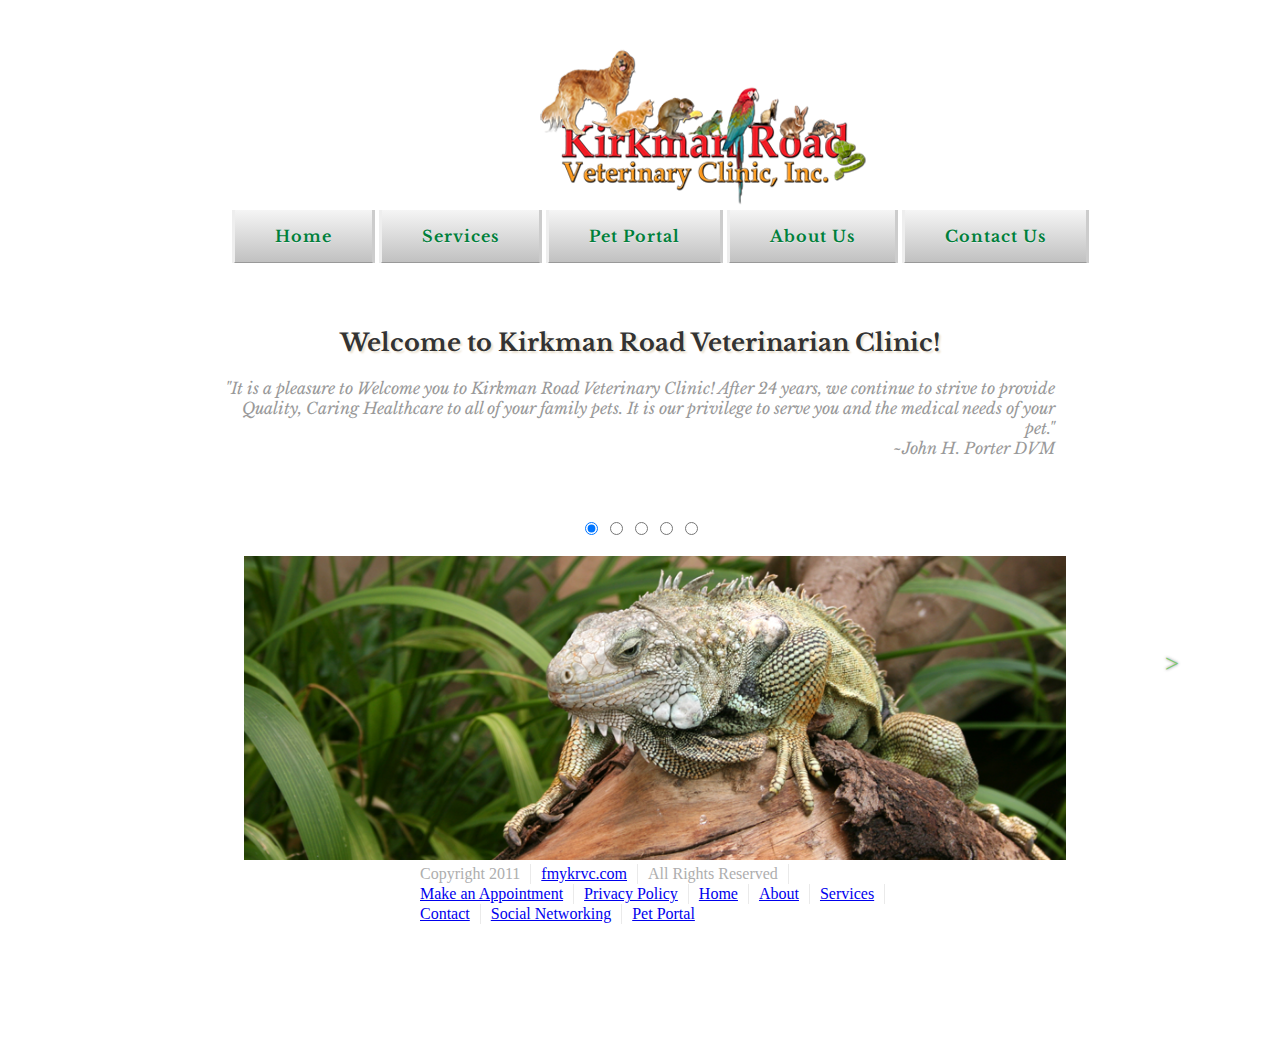
<file: index.html>
<!DOCTYPE html>
<html lang="en">

<head>
	<meta charset="utf-8"/>
	
	<title>Kirkman Road Veterinarian Clinic, Inc.</title>
	
	<meta name="viewport" content="width=device-width, initial-scale=1.0, maximum-scale=1.0">
	<!--[if lt IE 9]>
<script src="http://ie7-js.googlecode.com/svn/version/2.1(beta4)/IE9.js"></script>
<![endif]-->
	<link rel="stylesheet" href="css/main.css">
	
	<!-- Web Fonts -->
	<link href='http://fonts.googleapis.com/css?family=Libre+Baskerville:400,400italic,700' rel='stylesheet' type='text/css'>
	
</head>
	
<body>
	 

	<!-- Start of the same page header information -->
	
	<div id="logo"><a href="index.html"><img src="image/kirkmannewlogo.png" alt="Logo"></a></div>

	<nav>
		<ul>
			<li><a href="index.html">Home</a></li>
			<li><a href="services.html">Services</a></li>
			<li><a href="pet_portal.html">Pet Portal</a></li>
			<li><a href="about.html">About Us</a></li>
			<li><a href="contact.html">Contact Us</a></li>
			
		</ul>
	</nav> <!-- end of navigation div -->
	
	<!-- End of Same Header page information -->
	<div id="welcome">	
		<h2><strong>Welcome to Kirkman Road Veterinarian Clinic!</strong></h2>			
			<aside>
				<blockquote>"It is a pleasure to Welcome you to Kirkman Road Veterinary Clinic! After 24 years, 
							we continue to strive to provide Quality, Caring Healthcare to all of your family pets. 
							It is our privilege to serve you and the medical needs of your pet."<br>
							~John H. Porter DVM</blockquote>
			</aside>
	</div>
	
	<div id="slideshow-wrap">
        <input type="radio" id="button-1" name="controls" checked="checked"/>
        <label for="button-1"></label>
        <input type="radio" id="button-2" name="controls"/>
        <label for="button-2"></label>
        <input type="radio" id="button-3" name="controls"/>
        <label for="button-3"></label>
        <input type="radio" id="button-4" name="controls"/>
        <label for="button-4"></label>
        <input type="radio" id="button-5" name="controls"/>
        <label for="button-5"></label>
        <label for="button-1" class="arrows" id="arrow-1">></label>
        <label for="button-2" class="arrows" id="arrow-2">></label>
        <label for="button-3" class="arrows" id="arrow-3">></label>
        <label for="button-4" class="arrows" id="arrow-4">></label>
        <label for="button-5" class="arrows" id="arrow-5">></label>
        <div id="slideshow-inner">
            <ul>
                <li id="slide1">
                    <img src="image/images/iguana.png" />
                    <div class="description">
                        <input type="checkbox" id="show-description-1"/>
                        <label for="show-description-1" class="show-description-label">KRV</label>
                        <div class="description-text">
                            <h2>Iguana's</h2>
                           		<p>The green iguana or common iguana is a large, arboreal, mostly 
                           		herbivorous species of lizard of the genus Iguana native to Central, 
                            	South America, and the Caribbean. We would love to meet your friend and provide him the medical
                            	care that he needs.  Please <a href="contact.html">Contact Us
                            	</a> to set-up an appointment today!</p>
                        </div>
                    </div>
                </li>
                <li id="slide2">
                    <img src="image/images/2Dogs.png" />
                    <div class="description">
                        <input type="checkbox" id="show-description-2"/>
                        <label for="show-description-2" class="show-description-label">KRV</label>
                        <div class="description-text">
                            <h2>Dogs</h2>
                            	<p>Need a copy of your Dog's Health Record click on <a href="pet_portal.html">Pet Portal</a>.
                            	Need an appointment, <a href="contact.html">Contact Us
                            	</a> and we would be happy to assist you.</p>
                        </div>
                    </div>
                </li>
                <li id="slide3">
                    <img src="image/images/cat2.png" />
                    <div class="description">
                        <input type="checkbox" id="show-description-3"/>
                        <label for="show-description-3" class="show-description-label">KRV</label>
                        <div class="description-text">
                            <h2>Cats</h2>
                            	<p>Something bothering your cat, give us a call at (407) 297-7528 or
                            	<a href="contact.html">Contact Us
                            	</a> for an Appointment.</p>
                        </div>
                    </div>
                </li>
                <li id="slide4">
                    <img src="image/images/snake.png" />
                    <div class="description">
                        <input type="checkbox" id="show-description-4"/>
                        <label for="show-description-4" class="show-description-label">KRV</label>
                        <div class="description-text">
                            <h2>Snakes</h2>
                            	<p>This arboreal (tree climbing) snake can be found clinging to 
                            	branches and hunting for its next meal of small insects or spiders. 
                            	It is harmless and does not usually bite even when handled.<a href="http://www.snakegetters.com/class/arboreal.html">Snake Getters</a>
                            	But if your snake should get sick please <a href="contact.html">Contact Us
                            	</a> to make an appointment.</p>
                        </div>
                    </div>
                </li>
                <li id="slide5">
                    <img src="image/images/rabbit.png" />
                    <div class="description">
                        <input type="checkbox" id="show-description-5"/>
                        <label for="show-description-5" class="show-description-label">KRV</label>
                        <div class="description-text">
                            <h2>Rabbits</h2>
                            	<p>Need a little bit of help caring for your Rabbit? <a href="contact.html">Contact Us
                            	</a> for a little help and for your Veterinary needs and we'll be happy
                            	to assist you.</p>
                        </div>
                    </div>
                </li>
            </ul>
        </div>
    </div>	
		
<footer>
	<ul>
		<li>Copyright 2011</li>
		<li><a href="index.html">fmykrvc.com</a></li>
		<li>All Rights Reserved</li>
		<li><a href="contact.html">Make an Appointment</a></li>
		<li><a href="https://www.vetsecure.com/kirkmanroadvc.com/privacy_policy">Privacy Policy</a></li>
		<li><a href="index.html">Home</a></li> 
		<li><a href="about.html">About</a></li>
		<li><a href="services.html">Services</a></li>
		<li><a href="contact.html">Contact</a></li>
		<li><a href="social_networking.html">Social Networking</a></li>
		<li><a href="pet_portal.html">Pet Portal</a></li>
	</ul>			
</footer>

</body>

</html>
</file>
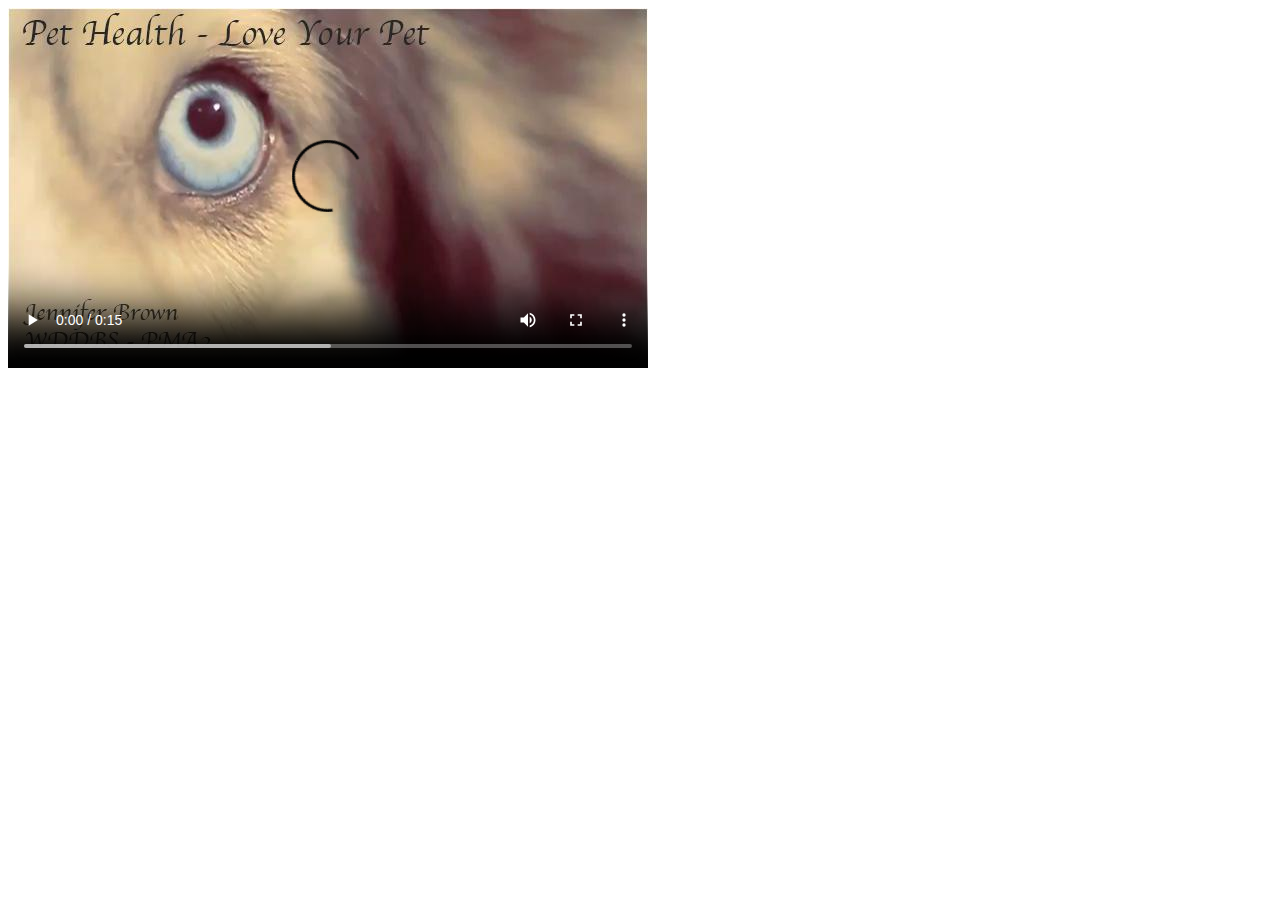
<file: EasyHTML5Video/index.html>
<!doctype html>
<html lang="en">
<head>
<meta charset="utf-8" />
<title>pethealth</title>
</head>
<body>
<!-- Start EasyHtml5Video.com BODY section -->
<style type="text/css">.easyhtml5video span{display:none}</style>
<div class="easyhtml5video" style="position:relative;max-width:640px;"><video controls="controls"  autoplay="autoplay" poster="index.files/html5video/pethealth.jpg" style="width:100%" title="640" loop="loop" onended="var v=this;setTimeout(function(){v.play()},300)">
<source src="index.files/html5video/pethealth.m4v" type="video/mp4" />
<source src="index.files/html5video/pethealth.webm" type="video/webm" />
<source src="index.files/html5video/pethealth.ogv" type="video/ogg" />
<source src="index.files/html5video/pethealth.mp4" />
<object type="application/x-shockwave-flash" data="index.files/html5video/flashfox.swf" width="640" height="360" style="position:relative;">
<param name="movie" value="index.files/html5video/flashfox.swf" />
<param name="allowFullScreen" value="true" />
<param name="flashVars" value="autoplay=true&amp;controls=true&amp;fullScreenEnabled=true&amp;posterOnEnd=true&amp;loop=true&amp;poster=index.files/html5video/pethealth.jpg&amp;src=pethealth.m4v" />
 <embed src="index.files/html5video/flashfox.swf" width="640" height="360" style="position:relative;"  flashVars="autoplay=true&amp;controls=true&amp;fullScreenEnabled=true&amp;posterOnEnd=true&amp;loop=true&amp;poster=index.files/html5video/pethealth.jpg&amp;src=pethealth.m4v"	allowFullScreen="true" wmode="transparent" type="application/x-shockwave-flash" pluginspage="http://www.adobe.com/go/getflashplayer_en" />
<img alt="pethealth" src="index.files/html5video/pethealth.jpg" style="position:absolute;left:0;" width="100%" title="Video playback is not supported by your browser" />
</object>
</video><a style="display:none" href="http://easyhtml5video.com">html5 mp4 support encoder by EasyHtml5Video.com v2.0m</a></div>
<script src="index.files/html5video/html5ext.js" type="text/javascript"></script>
<!-- End EasyHtml5Video.com BODY section -->

</body>
</html>
</file>
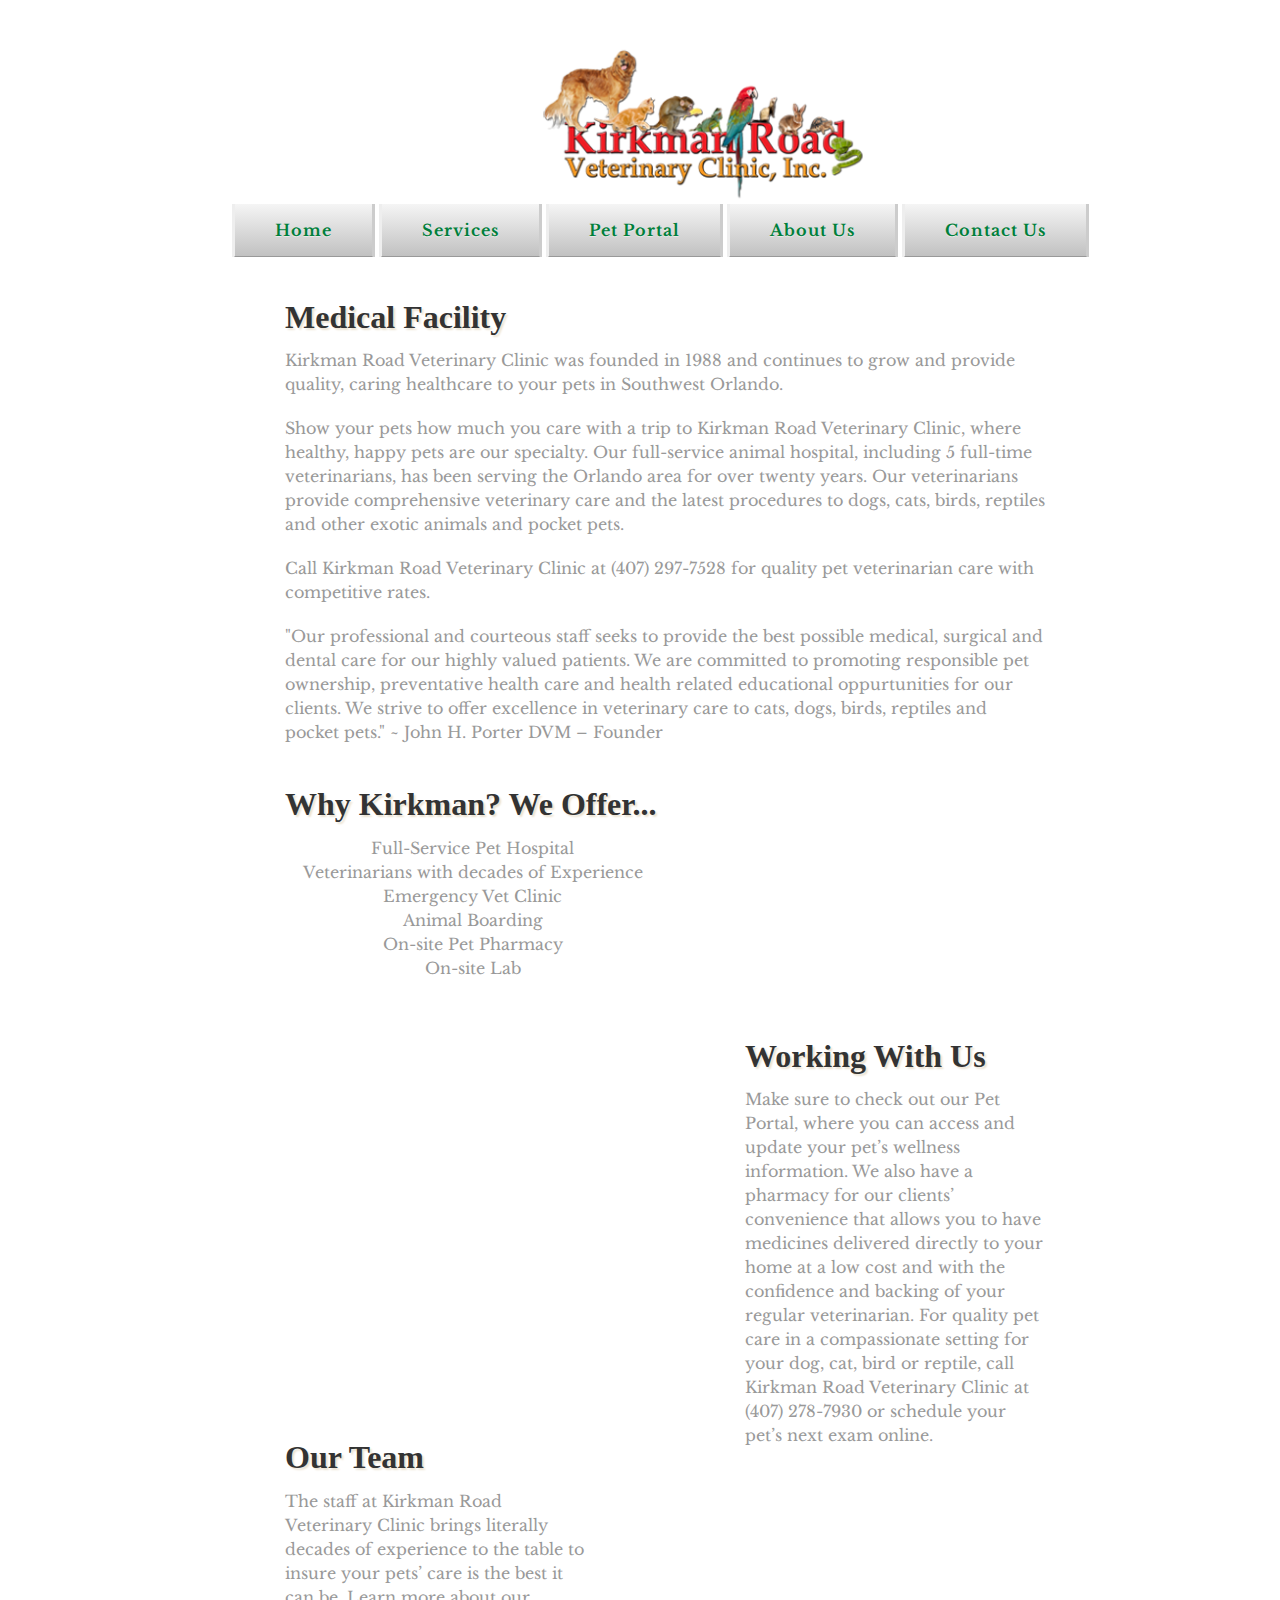
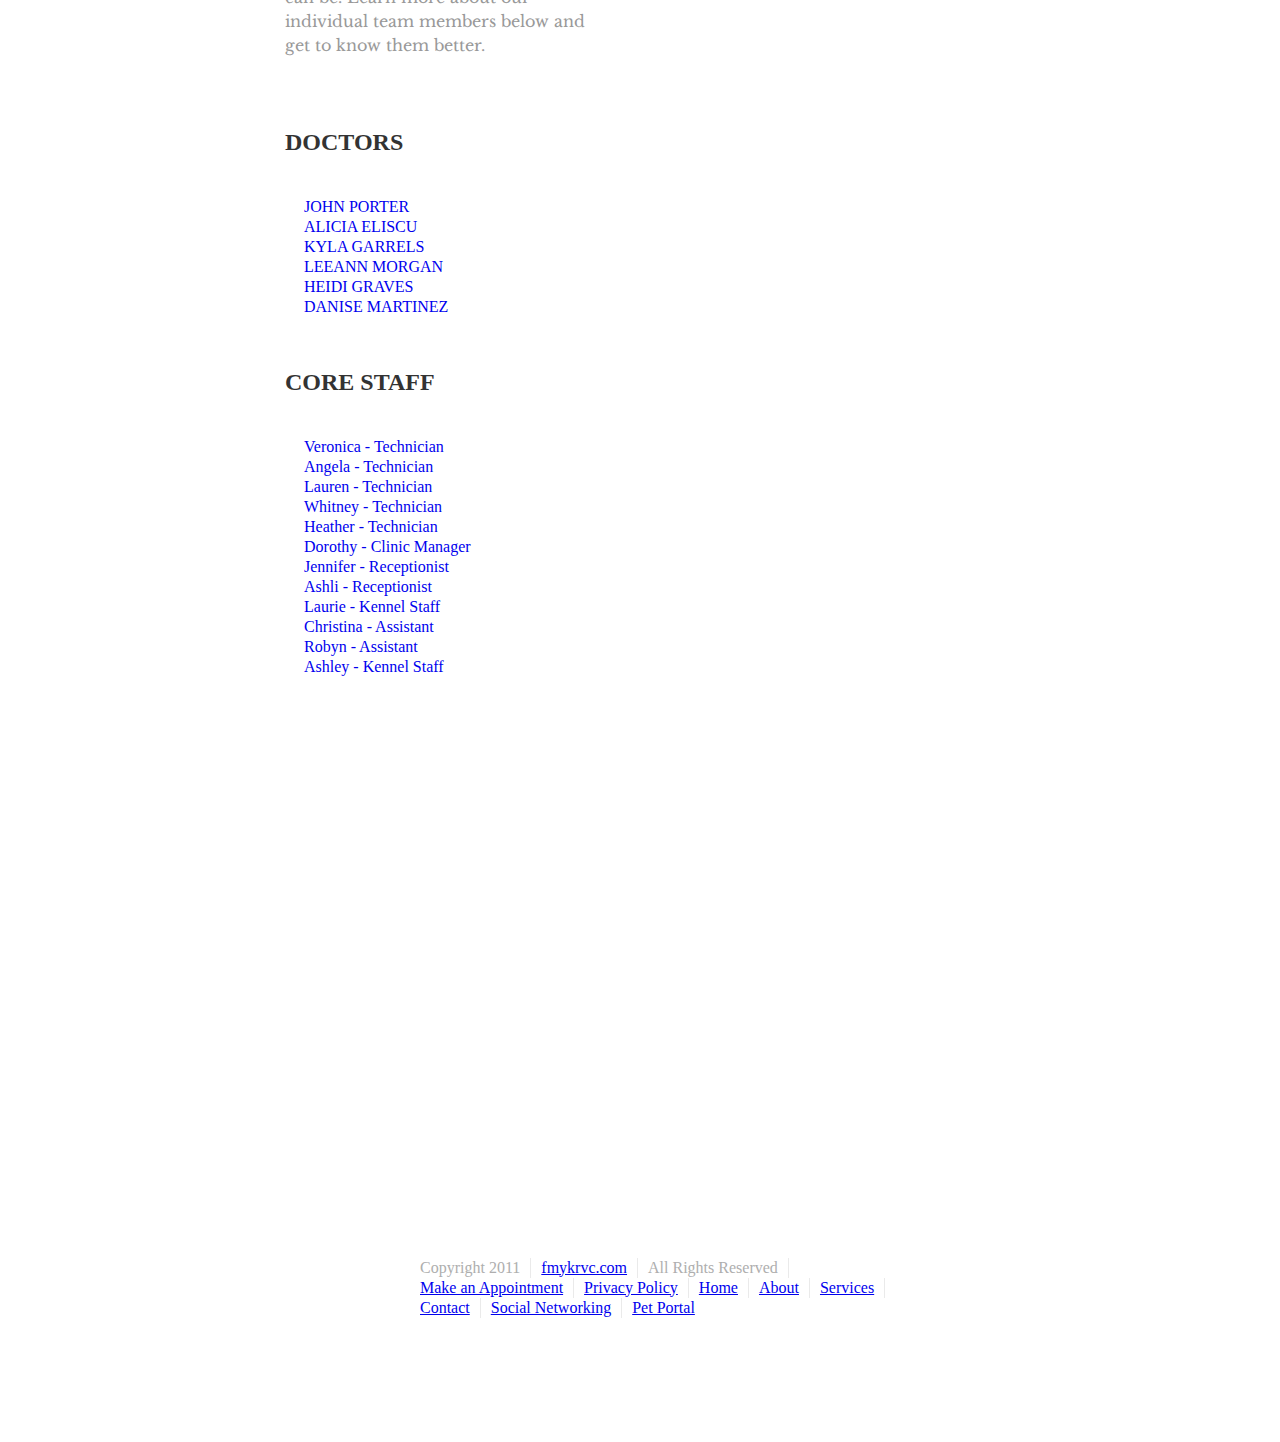
<file: about.html>
<!DOCTYPE html>
<html lang="en">

<head>
	<meta charset="utf-8"/>
	<title>Kirkman Road Veterinarian Clinic, Inc.</title>
	<meta name="viewport" content="width=device-width, initial-scale=1.0, maximum-scale=1.0">
	<!--[if lt IE 9]>
<script src="http://ie7-js.googlecode.com/svn/version/2.1(beta4)/IE9.js"></script>
<![endif]-->
	<link rel="stylesheet" href="css/main.css">
	<link href='http://fonts.googleapis.com/css?family=Libre+Baskerville:400,400italic,700' rel='stylesheet' type='text/css'>
	
</head>
	
<body>

	<!-- Start of the same page header information -->
	<div id="logo"><a href="index.html"><img src="image/kirkmannewlogo.png" width="320" height="150" alt="Logo"></a></div>

	<nav>
		<ul>
			<li><a href="index.html">Home</a></li>
			<li><a href="services.html">Services</a></li>
			<li><a href="pet_portal.html">Pet Portal</a></li>
			<li><a href="about.html">About Us</a></li>
			<li><a href="contact.html">Contact Us</a></li>
			
		</ul>
	</nav> <!-- end of navigation div -->
	
	<!-- End of Same Header page information -->
	
	<div id="md">
		<h1><strong>Medical Facility</strong></h1>
		
			<p>Kirkman Road Veterinary Clinic was founded in 1988 and continues to grow and 
			provide quality, caring healthcare to your pets in Southwest Orlando.</p>
			<br>
			<p>Show your pets how much you care with a trip to Kirkman Road Veterinary Clinic, 
			where healthy, happy pets are our specialty. Our full-service animal hospital, 
			including 5 full-time veterinarians, has been serving the Orlando area for over 
			twenty years. Our veterinarians provide comprehensive veterinary care and the latest 
			procedures to dogs, cats, birds, reptiles and other exotic animals and pocket pets.</p>
			<br>
			<p>Call Kirkman Road Veterinary Clinic at (407) 297-7528 for quality pet veterinarian 
			care with competitive rates.</p>
			<br>
			<p>"Our professional and courteous staff seeks to provide the best 
					possible medical, surgical and dental care for our highly valued patients.  
					We are committed to promoting responsible pet ownership, preventative 
					health care and health related educational oppurtunities for our clients.  
					We strive to offer excellence in veterinary care to cats, dogs, birds, 
					reptiles and pocket pets." ~ John H. Porter DVM – Founder</p>
	</div>
	
	<div id="why">	
		<h1><strong>Why Kirkman? We Offer...</strong></h1>
		
			<ul>
				<li>Full-Service Pet Hospital</li>
				<br>
				<li>Veterinarians with decades of Experience</li>
				<br>
				<li>Emergency Vet Clinic</li>
				<br>
				<li>Animal Boarding</li>
				<br>
				<li>On-site Pet Pharmacy</li>
				<br>
				<li>On-site Lab</li>
			</ul>
	</div>
	
	<div id="working">		
		<h1><strong>Working With Us</strong></h1>
	
			<p>Make sure to check out our Pet Portal, where you can access and 
					update your pet’s wellness information. We also have a pharmacy for our 
					clients’ convenience that allows you to have medicines delivered directly 
					to your home at a low cost and with the confidence and backing of your 
					regular veterinarian. For quality pet care in a compassionate setting 
					for your dog, cat, bird or reptile, call Kirkman Road Veterinary Clinic 
					at (407) 278-7930 or schedule your pet’s next exam online.</p>
			
	</div>
	
	<div id="team">
		<h1><strong>Our Team</strong></h1>	
	
			<p>The staff at Kirkman Road Veterinary Clinic brings literally decades of 
			experience to the table to insure your pets’ care is the best it can be.  
			Learn more about our individual team members below and get to know them better.</p>
			
			<h2>DOCTORS</h2>
				<ul>
					<li><a href="image/doctors/john_porter.png" class="rollover" title="John Porter DVM Dr. Porter is a graduate of the University of Florida College of Veterinary Medicine. He founded Kirkman Road Veterinary Clinic in 1988 with the goal of providing Quality Healthcare to Pets!!"><span class="displace">JOHN PORTER</span></a></li>
					<br>
					<li><a href="image/doctors/alicia_eliscu.png" class="rollover" title="Dr. Alicia Eliscu graduated from Colorado State University, College of Veterinary Medicine and Biomedical Science in 1998.  She has worked at KRVC since 2000 and has a special interest in surgery.  Alicia enjoys spending time with her husband and three awesome daughters, her Laborador named Fawn, and her two cats, Mickey and Markey."><span class="displace">ALICIA ELISCU</span></a></li>
					<br>
					<li><a href="image/doctors/kyla_garrels.png" class="rollover" title="Dr. Kyla Garrels has been working at KRVC since 2008.  She is originally from Oklahoma and is a graduate of Oklahoma State University, College of Veterinary Medicine.  In her spare time she enjoys spending time with her husband and baby girl.  Her family also includes two retired greyhounds, two cats, a pair of Quaker parrots, and a large African Spurred tortoise."><span class="displace">KYLA GARRELS</span></a></li>
					<br>
					<li><a href="image/doctors/leeann_morgan.png" class="rollover" title="Dr. LeeAnn Morgan is a native of East Tennessee. She is a 2005 graduate of the University of Tennessee, College of Veterinary Medicine, and has a special interest in exotic and avian medicine. She has one dog, 4 cats, a little boy named Jack, and a husband that keeps her busy during her free time."><span class="displace">LEEANN MORGAN</span></a></li>
					<br>
					<li><a href="image/doctors/heidi_graves.png" class="rollover" title="Dr. Heidi Graves is a 1999 graduate of the University of Florida, College of Veterinary Medicine. Her special interests include feline medicine and geriatrics. In her free time, she enjoys spending time with family and friends, working out, and reading."><span class="displace">HEIDI GRAVES</span></a></li>
					<br>
					<li><a href="image/doctors/danise_martinez.png" class="rollover" title="Dr. Danise Martinez graduated from the University of Florida College of Veterinary Medicine in 1984. Although originally from Tampa, after graduation she moved to Orlando with her husband and has worked in the area ever since. Dr. Martinez has a lab named Dylan, a doberman named Ziva, brother and sister kitties named Marty and Elora, and three horses named Mica, Sierra and Sueete. In her spare time she enjoys distance trail riding. Go Gators!!"><span class="displace">DANISE MARTINEZ</span></a></li>	
				</ul>
			
			<h2>CORE STAFF</h2>
				
				<ul>
					<li><a href="image/core_staff/veronica.png" class="rollover" title="Technician"><span class="displace">Veronica - Technician</span></a></li>
					<br>
					<li><a href="image/core_staff/angela.png" class="rollover" title="Technician"/><span class="displace">Angela - Technician</span></a></li>
					<br>
					<li><a href="image/core_staff/lauren.png" class="rollover" title="Technician"/><span class="displace">Lauren - Technician</span></a></li>
					<br>
					<li><a href="image/core_staff/whitney.png" class="rollover" title="Technician"/><span class="displace">Whitney - Technician</span></a></li>
					<br>
					<li><a href="image/core_staff/heather.png" class="rollover" title="Technician"/><span class="displace">Heather - Technician</span></a></li>
					<br>
					<li><a href="image/core_staff/dorothy.png" class="rollover" title="Clinic Manager"/><span class="displace">Dorothy - Clinic Manager</span></a></li>
					<br>
					<li><a href="image/core_staff/jennifer.png" class="rollover" title="Receptionist"/><span class="displace">Jennifer - Receptionist</span></a></li>
					<br>
					<li><a href="image/core_staff/ashli.png" class="rollover" title="Receptionist"/><span class="displace">Ashli - Receptionist</span></a></li>
					<br>
					<li><a href="image/core_staff/laurie.png" class="rollover" title="Kennel Staff"/><span class="displace">Laurie - Kennel Staff</span></a></li>
					<br>
					<li><a href="image/core_staff/christina.png" class="rollover" title="Assistant"/><span class="displace">Christina - Assistant</span></a></li>
					<br>				
					<li><a href="image/core_staff/robyn.png" class="rollover" title="Assistant"/><span class="displace">Robyn - Assistant</span></a></li>
					<br>
					<li><a href="image/core_staff/ashley.png" class="rollover" title="Kennel Staff"/><span class="displace">Ashley - Kennel Staff</span></a></li>
				</ul>	
									
	</div>					
<footer>
	<ul>
		<li>Copyright 2011</li>
		<li><a href="index.html">fmykrvc.com</a></li>
		<li>All Rights Reserved</li>
		<li><a href="contact.html">Make an Appointment</a></li>
		<li><a href="https://www.vetsecure.com/kirkmanroadvc.com/privacy_policy">Privacy Policy</a></li>
		<li><a href="index.html">Home</a></li> 
		<li><a href="about.html">About</a></li>
		<li><a href="services.html">Services</a></li>
		<li><a href="contact.html">Contact</a></li>
		<li><a href="social_networking.html">Social Networking</a></li>
		<li><a href="pet_portal.html">Pet Portal</a></li>
	</ul>			
</footer>
</body>

</html>
</file>
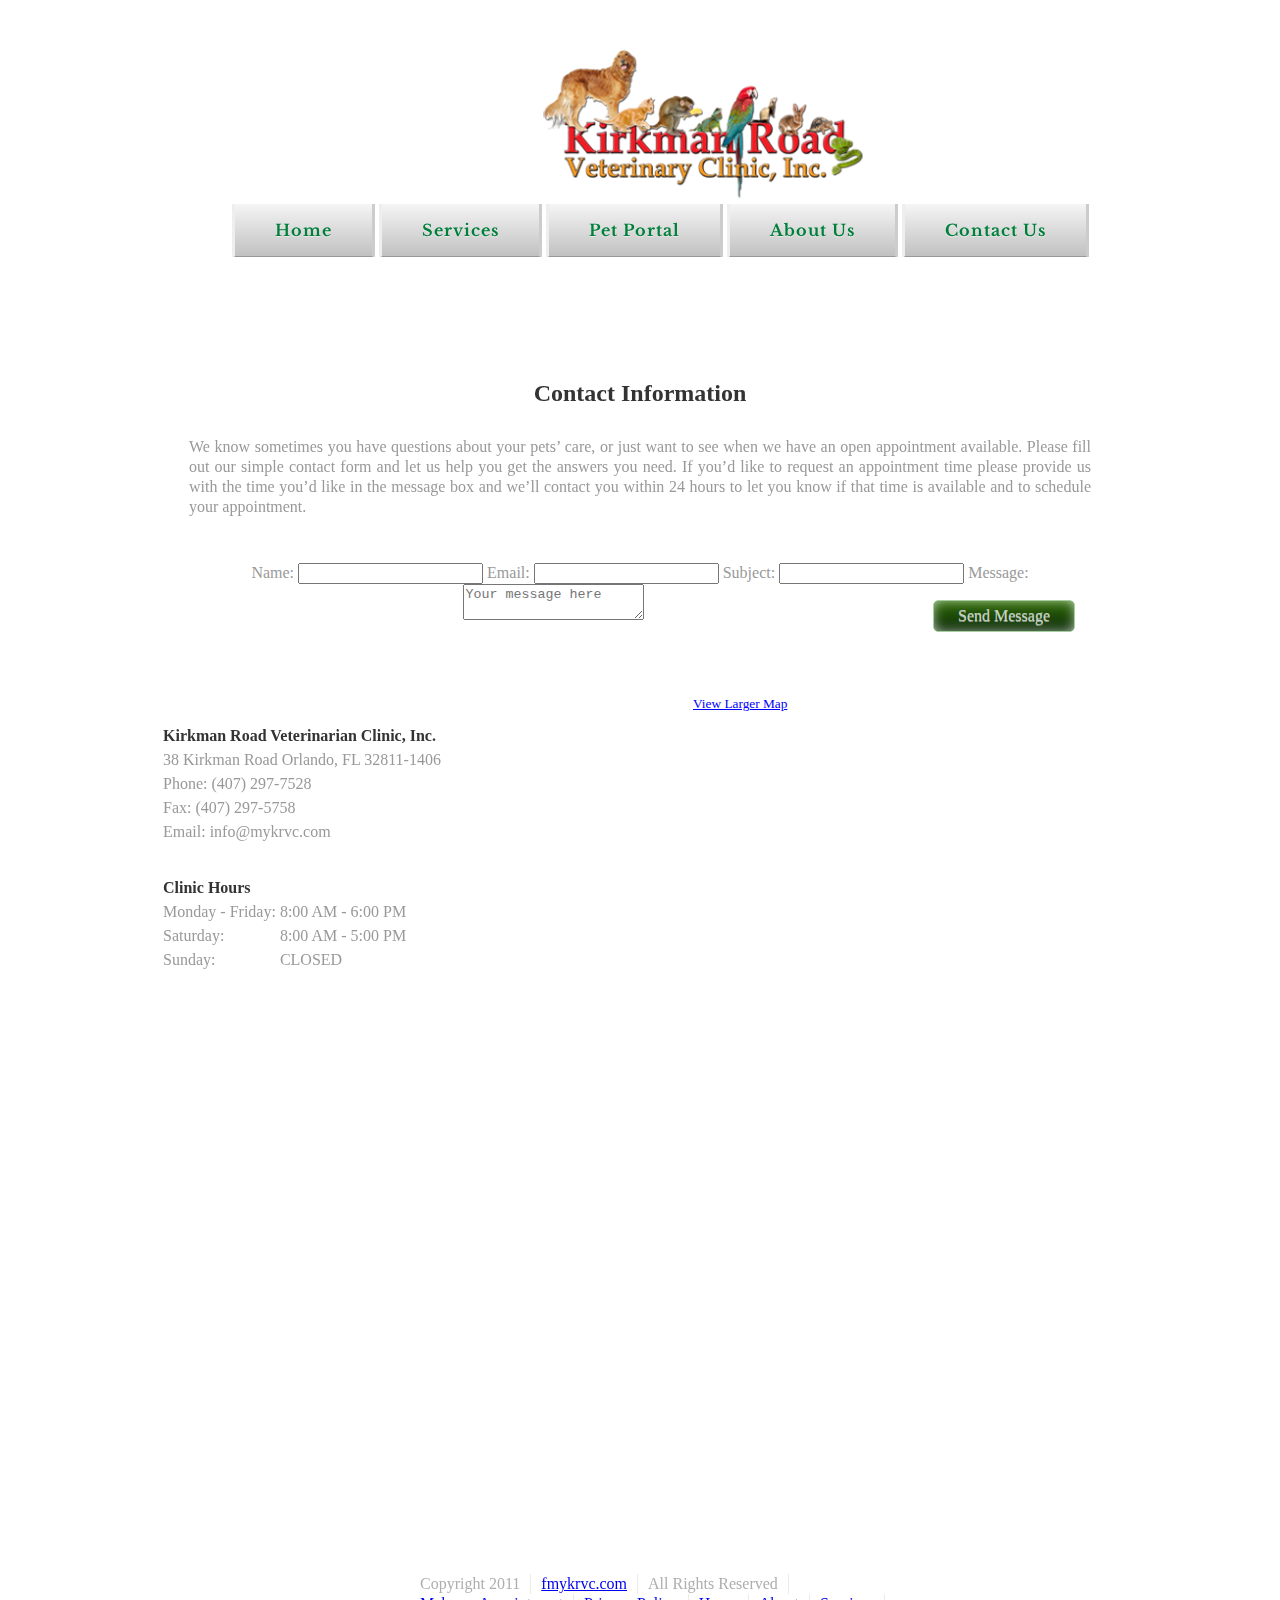
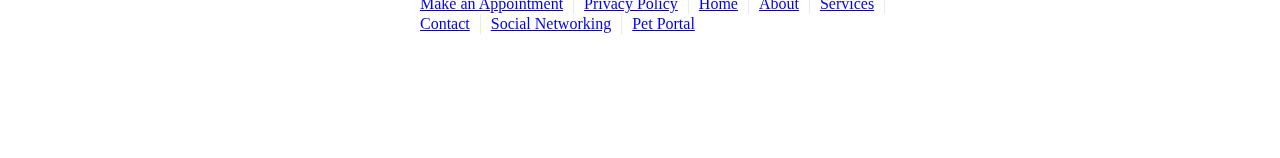
<file: contact.html>
<!DOCTYPE html>
<html lang="en">

<head>
	<meta charset="utf-8"/>
	<title>Kirkman Road Veterinarian Clinic, Inc.</title>
	<meta name="viewport" content="width=device-width, initial-scale=1.0, maximum-scale=1.0">
	<!--[if lt IE 9]>
<script src="http://ie7-js.googlecode.com/svn/version/2.1(beta4)/IE9.js"></script>
<![endif]-->
	<link rel="stylesheet" href="css/main.css">
	<link href='http://fonts.googleapis.com/css?family=Libre+Baskerville:400,400italic,700' rel='stylesheet' type='text/css'>
	
</head>
	
<body>


	<!-- Start of the same page header information -->
	<div id="logo"><a href="index.html"><img src="image/kirkmannewlogo.png" width="320" height="150" alt="Logo"></a></div>

	<nav>
		<ul>
			<li><a href="index.html">Home</a></li>
			<li><a href="services.html">Services</a></li>
			<li><a href="pet_portal.html">Pet Portal</a></li>
			<li><a href="about.html">About Us</a></li>
			<li><a href="contact.html">Contact Us</a></li>
			
		</ul>
	</nav> <!-- end of navigation div -->
	
	<!-- Here is the beginning of the Form area -->
		<form method="get" action="mailto:jlynn81@fullsail.edu">
			
			<!-- This is the Members Personal Information -->
			<fieldset id="contactform">
				<h2 class="contactinfo">Contact Information</h2>
			
				<p>We know sometimes you have questions about your pets’ care, or just want to see 
				when we have an open appointment available.  Please fill out our simple contact form 
				and let us help you get the answers you need.  If you’d like to request an appointment 
				time please provide us with the time you’d like in the message box and we’ll contact you 
				within 24 hours to let you know if that time is available and to schedule your appointment.</p>
		
				<legend>
					 <label for="name">Name:</label>
           			 <input type="text" class="input" id="name">
        
           			 <label for="email">Email:</label>
           			 <input type="email" class="input" id="email">
            
           			 <label for="subject">Subject:</label>
           			 <input type="subject" class="input" id="subject">
        
           			 <label for="message">Message:</label>
           			 <textarea class="input textarea" id="message" placeholder="Your message here"></textarea>    
        
                 	 <myButton type="submit" name="submit" class="button" id="myButton">Send Message</myButton>	
                 </legend>	 
			</fieldset>
		</form>	
	<!-- End of Form Data -->
	<div id="map">	
		<small><a href="https://maps.google.com/maps?oe=utf-8&amp;client=firefox-a&amp;channel=fflb&amp;ie=UTF8&amp;q=kirkman+road+veterinarian+clinic+directions&amp;fb=1&amp;gl=us&amp;hq=kirkman+road+veterinarian+clinic+directions&amp;cid=0,0,8478002268053262566&amp;ll=28.540104,-81.45836&amp;spn=0.006295,0.006295&amp;t=h&amp;iwloc=A&amp;source=embed" style="color:#0000FF;text-align:left">View Larger Map</a></small>
		<iframe width="425" height="350" frameborder="0" scrolling="no" marginheight="0" marginwidth="0" src="https://maps.google.com/maps?oe=utf-8&amp;client=firefox-a&amp;channel=fflb&amp;ie=UTF8&amp;q=kirkman+road+veterinarian+clinic+directions&amp;fb=1&amp;gl=us&amp;hq=kirkman+road+veterinarian+clinic+directions&amp;cid=0,0,8478002268053262566&amp;ll=28.540104,-81.45836&amp;spn=0.006295,0.006295&amp;t=h&amp;iwloc=A&amp;output=embed"></iframe>
	</div>

<!-- Beginning to the Contact Us/Veterinarian Clinic Information -->
	
		<table class="address">
			<tr>
				<th>Kirkman Road Veterinarian Clinic, Inc.</th>
			</tr>
			<tr>	
				<td>38 Kirkman Road Orlando, FL 32811-1406</td>
			</tr>
			<tr>	
				<td>Phone: (407) 297-7528</td>
			</tr>
			<tr>	
				<td>Fax: (407) 297-5758</td>
			</tr>
			<tr>	
				<td>Email: info@mykrvc.com</td>
			</tr>
		</table>
		
				
	<!-- End of the Contact Us/Veterinarian Information/Clinic Hours of operation-->
			<!--Beginning of Clinic Hours-->	
		<table class="hours">
			<tr>
				<th>Clinic Hours</th>
			</tr>	
			<tr>
				<td>Monday - Friday:</td>
				<td>8:00 AM - 6:00 PM</td>
			</tr>
			<tr>
				<td>Saturday:</td>
				<td>8:00 AM - 5:00 PM</td>
			</tr>
			<tr>
				<td>Sunday:</td>
				<td>CLOSED</td>
			</tr>
		</table>

	<!-- End of Same Header page information -->
	
	
	
	<!--Image of the map and the clickable icons for the viewer-->	
	
	
	<!--End to Clinic Hours-->

<footer>
	<ul>
		<li>Copyright 2011</li>
		<li><a href="index.html">fmykrvc.com</a></li>
		<li>All Rights Reserved</li>
		<li><a href="contact.html">Make an Appointment</a></li>
		<li><a href="https://www.vetsecure.com/kirkmanroadvc.com/privacy_policy">Privacy Policy</a></li>
		<li><a href="index.html">Home</a></li> 
		<li><a href="about.html">About</a></li>
		<li><a href="services.html">Services</a></li>
		<li><a href="contact.html">Contact</a></li>
		<li><a href="social_networking.html">Social Networking</a></li>
		<li><a href="pet_portal.html">Pet Portal</a></li>
	</ul>			
</footer>

</body>

</html>
</file>
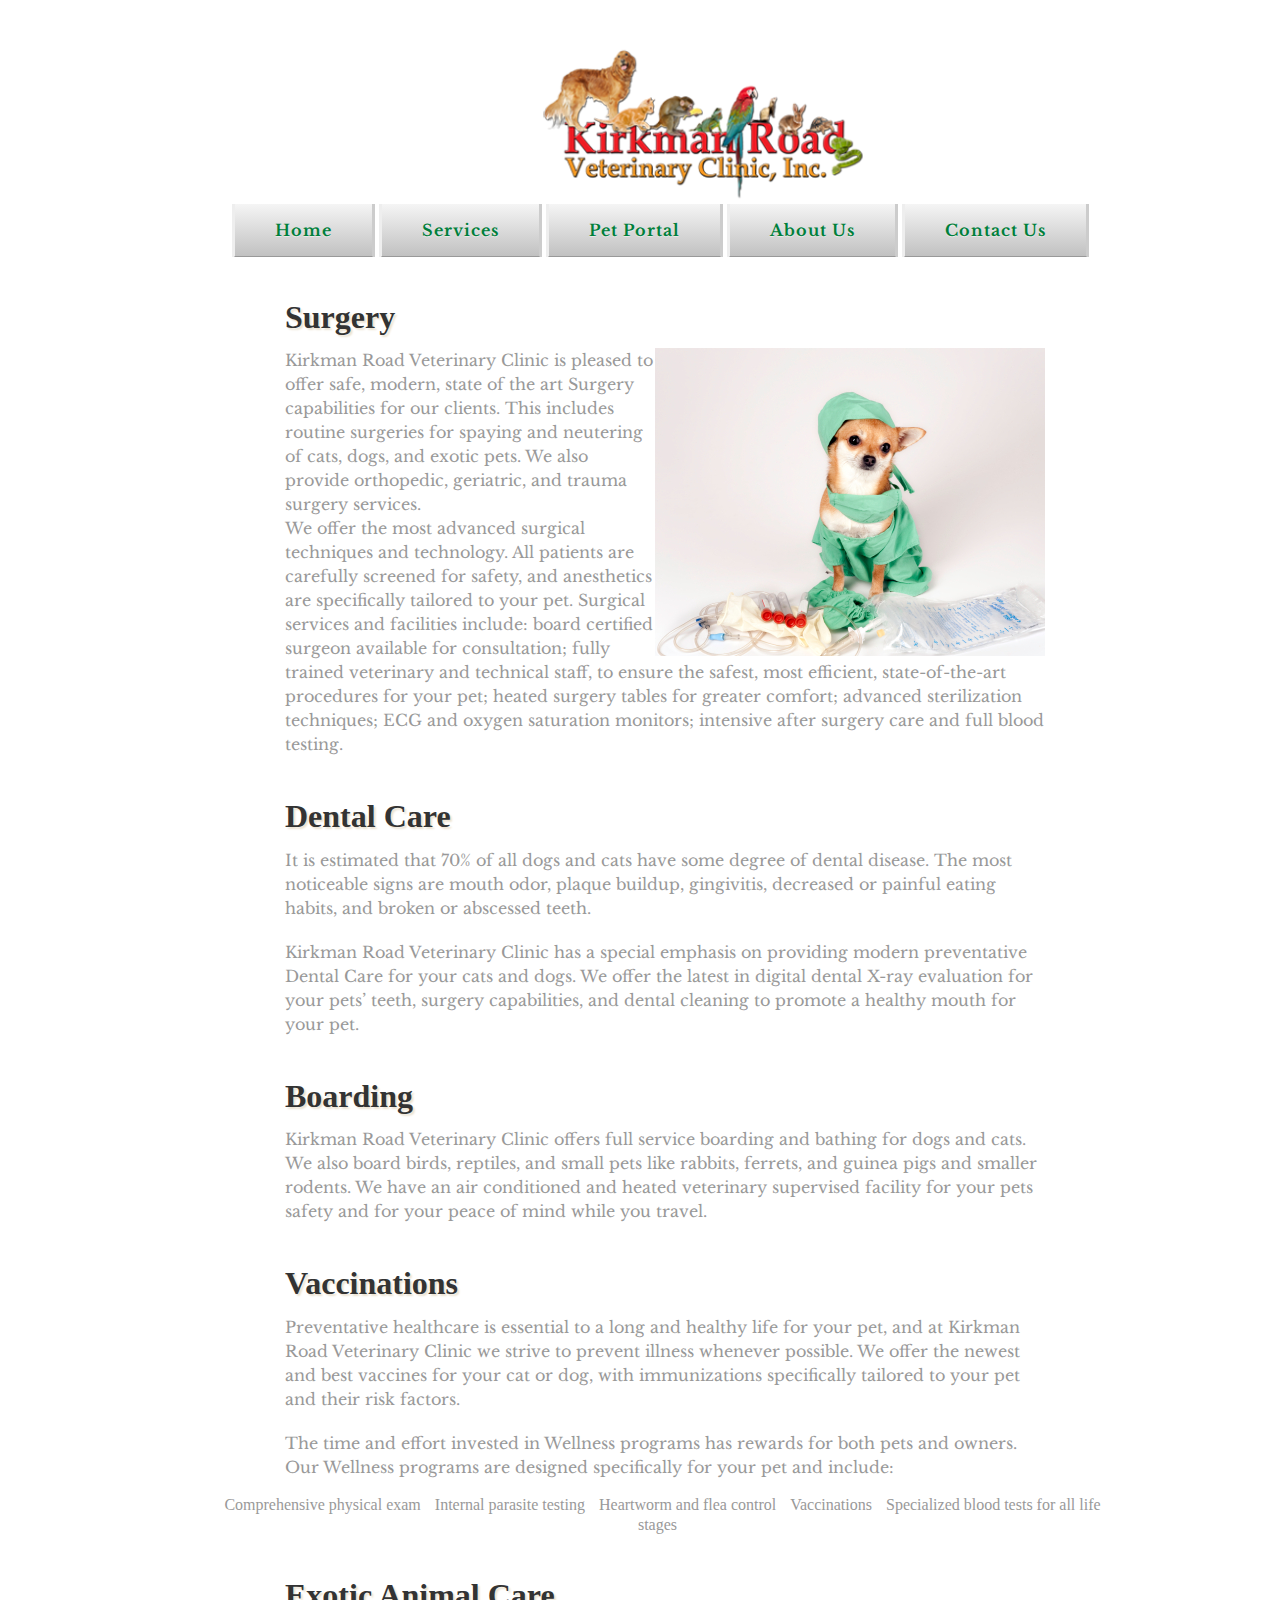
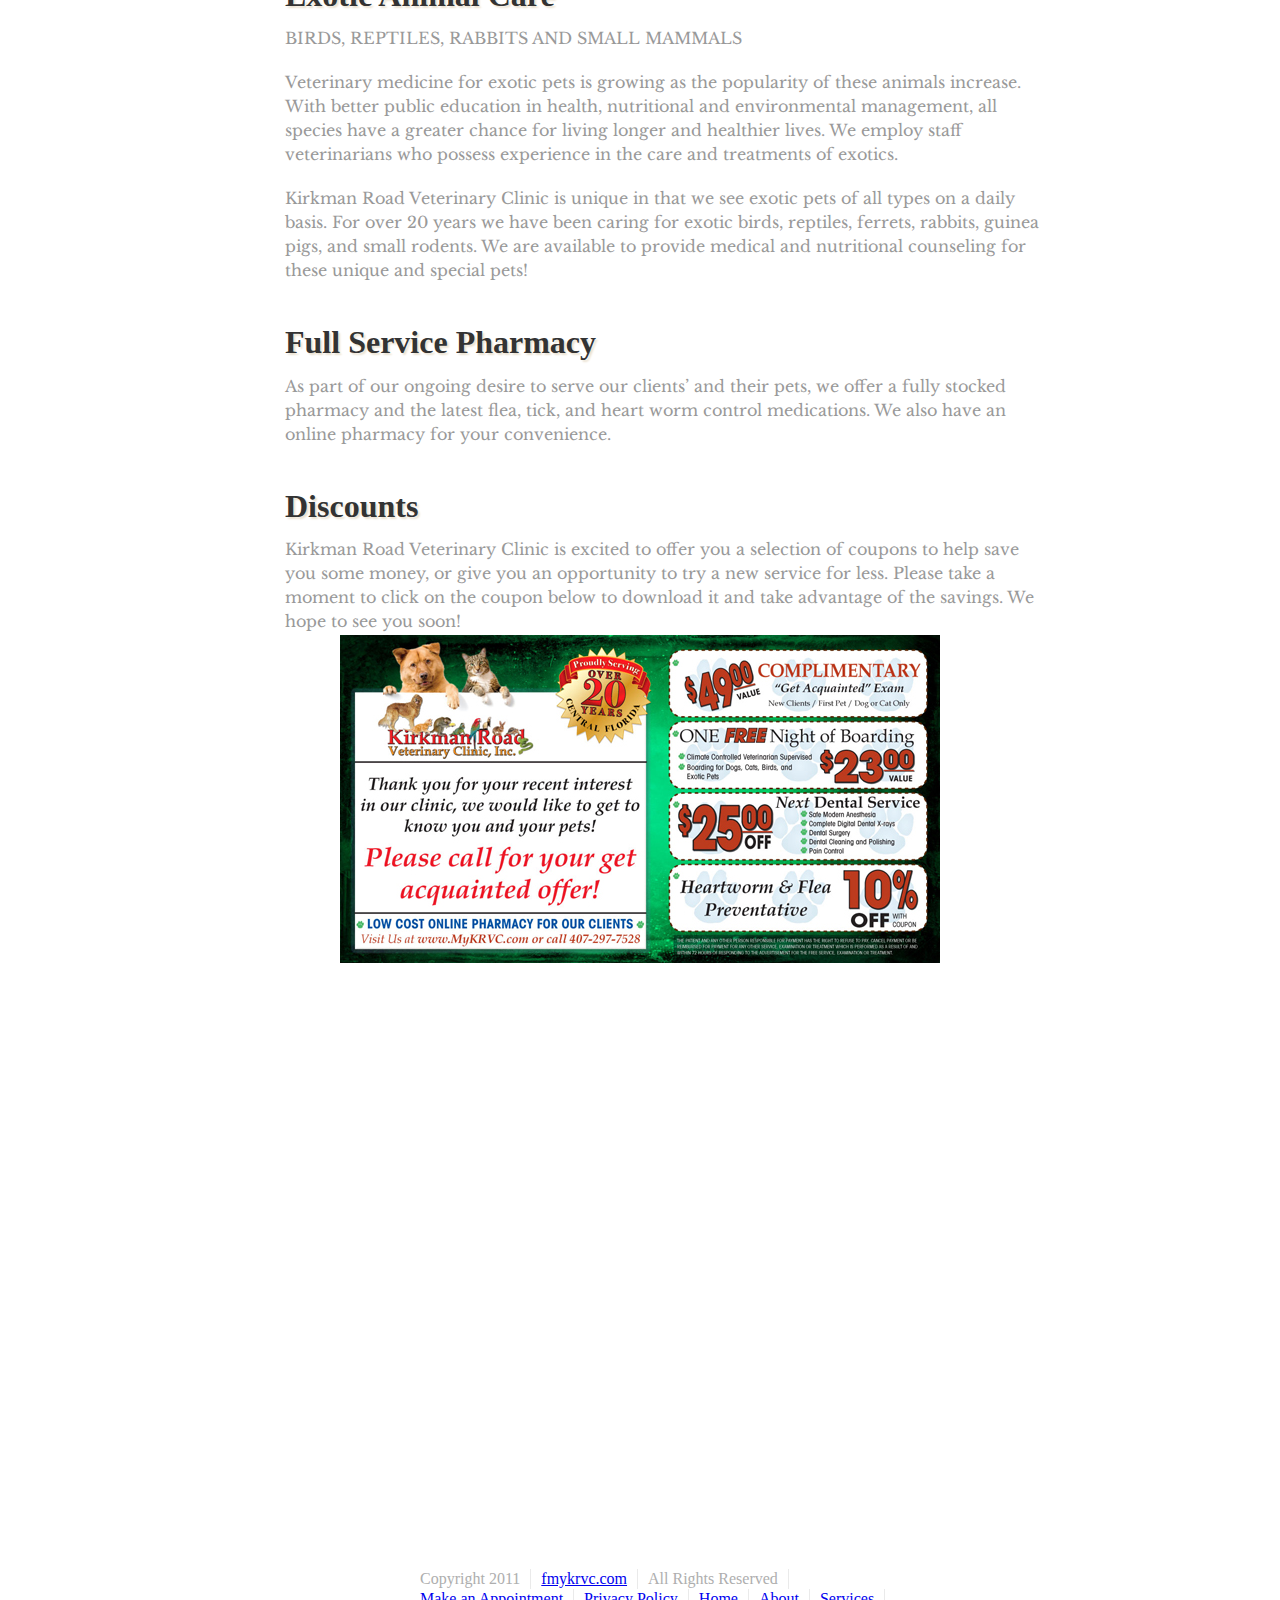
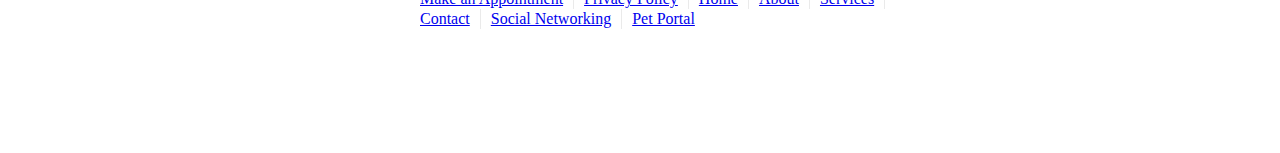
<file: services.html>
<!DOCTYPE html>
<html lang="en">

<head>
	<meta charset="utf-8"/>
	<title>Kirkman Road Veterinarian Clinic, Inc.</title>
	<meta name="viewport" content="width=device-width, initial-scale=1.0, maximum-scale=1.0">
	<!--[if lt IE 9]>
<script src="http://ie7-js.googlecode.com/svn/version/2.1(beta4)/IE9.js"></script>
<![endif]-->
	<link rel="stylesheet" href="css/main.css">
	<link href='http://fonts.googleapis.com/css?family=Libre+Baskerville:400,400italic,700' rel='stylesheet' type='text/css'>
	
</head>
	
<body>

	<!-- Start of the same page header information -->
	<div id="logo"><a href="index.html"><img src="image/kirkmannewlogo.png" width="320" height="150" alt="Logo"></a></div>
	
	<nav>
		<ul>
			<li><a href="index.html">Home</a></li>
			<li><a href="services.html">Services</a></li>
			<li><a href="pet_portal.html">Pet Portal</a></li>
			<li><a href="about.html">About Us</a></li>
			<li><a href="contact.html">Contact Us</a></li>
			
		</ul>
	</nav> <!-- end of navigation div -->
	
	<!-- End of Same Header page information -->
	
	<div id="surgery">
		
			<h1><strong>Surgery</strong></h1>
				<p><img src="image/images/surgery.png"/>Kirkman Road Veterinary Clinic is pleased to offer safe, modern, state of the 
					art  Surgery capabilities for our clients.  This includes routine surgeries for 
					spaying and neutering of cats, dogs, and exotic pets.  We also provide orthopedic, 
					geriatric, and trauma surgery services.
				<br>We offer the most advanced surgical techniques and technology. All patients are 
					carefully screened for safety, and anesthetics are specifically tailored to your pet. 
					Surgical services and facilities include: board certified surgeon available for consultation; 
					fully trained veterinary and technical staff, to ensure the safest, most efficient, 
					state-of-the-art procedures for your pet; heated surgery tables for greater comfort; 
					advanced sterilization techniques; ECG and oxygen saturation monitors; intensive after 
					surgery care and full blood testing.</p>
					
	</div>			

		
	<div id="dental">
		
		<h1><strong>Dental Care</strong></h1>
			<p>It is estimated that 70% of all dogs and cats have some degree of dental disease.  
			The most noticeable signs are mouth odor, plaque buildup, gingivitis, decreased or 
			painful eating habits, and broken or abscessed teeth.</p>
			<br>
			<p>Kirkman Road Veterinary Clinic has a special emphasis on providing modern 
			preventative Dental Care for your cats and dogs.  We offer the latest in digital 
			dental X-ray evaluation for your pets’ teeth, surgery capabilities, and dental 
			cleaning to promote a healthy mouth for your pet.</p>
	</div>
	
	<div id="boarding">
		<h1><strong>Boarding</strong></h1>
		
			<p>Kirkman Road Veterinary Clinic offers full service boarding and bathing for 
			dogs and cats.  We also board birds, reptiles, and small pets like rabbits, 
			ferrets, and guinea pigs and smaller rodents.  We have an air conditioned and 
			heated veterinary supervised facility for your pets safety and for your peace 
			of mind while you travel.</p>
	</div>
	<div id="vac">
		<h1><strong>Vaccinations</strong></h1>
			<p>Preventative healthcare is essential to a long and healthy life for your pet, 
			and at Kirkman Road Veterinary Clinic we strive to prevent illness whenever possible.  
			We offer the newest and best vaccines for your cat or dog, with immunizations 
			specifically tailored to your pet and their risk factors.</p>
			<br>
			<p>The time and effort invested in Wellness programs has rewards for both pets 
			and owners. Our Wellness programs are designed specifically for your pet and include:
			</p>
				<ul>
					<li>Comprehensive physical exam</li>
					<li>Internal parasite testing</li>
					<li>Heartworm and flea control</li>
					<li>Vaccinations</li>
					<li>Specialized blood tests for all life stages</li>
				</ul>
	</div>
	
	<div id="exotic">
		<h1><strong>Exotic Animal Care</strong></h1>
			<p>BIRDS, REPTILES, RABBITS AND SMALL MAMMALS</p>
			<br>
			<p>Veterinary medicine for exotic pets is growing as the popularity of these 
			animals increase. With better public education in health, nutritional and environmental 
			management, all species have a greater chance for living longer and healthier lives. 
			We employ staff veterinarians who possess experience in the care and treatments of exotics.</p>
			<br>
			<p>Kirkman Road Veterinary Clinic is unique in that we see exotic pets of all 
			types on a daily basis.  For over 20 years we have been caring for exotic birds, 
			reptiles, ferrets, rabbits, guinea pigs, and small rodents.  We are available to 
			provide medical and nutritional counseling for these unique and special pets!</p>							
	</div>
	
	<div id="pharmacy">
		<h1><strong>Full Service Pharmacy</strong></h1>
		
			<p>As part of our ongoing desire to serve our clients’ and their pets, we offer a 
			fully stocked pharmacy and the latest flea, tick, and heart worm control medications.  
			We also have an online pharmacy for your convenience.</p>
	</div>
	
	<div id="discounts">
		<h1><strong>Discounts</strong></h1>
		
			<p>Kirkman Road Veterinary Clinic is excited to offer you a selection of coupons 
			to help save you some money, or give you an opportunity to try a new service for 
			less. Please take a moment to click on the coupon below to download it and take 
			advantage of the savings. We hope to see you soon!</p>
			<img onclick="window.print()" title="Discount Coupon" coupon"="" src="image/coupon.png">	
	</div>
					
	<footer>
	<ul>
		<li>Copyright 2011</li>
		<li><a href="index.html">fmykrvc.com</a></li>
		<li>All Rights Reserved</li>
		<li><a href="contact.html">Make an Appointment</a></li>
		<li><a href="https://www.vetsecure.com/kirkmanroadvc.com/privacy_policy">Privacy Policy</a></li>
		<li><a href="index.html">Home</a></li> 
		<li><a href="about.html">About</a></li>
		<li><a href="services.html">Services</a></li>
		<li><a href="contact.html">Contact</a></li>
		<li><a href="social_networking.html">Social Networking</a></li>
		<li><a href="pet_portal.html">Pet Portal</a></li>
	</ul>			
</footer>
</body>

</html>
</file>
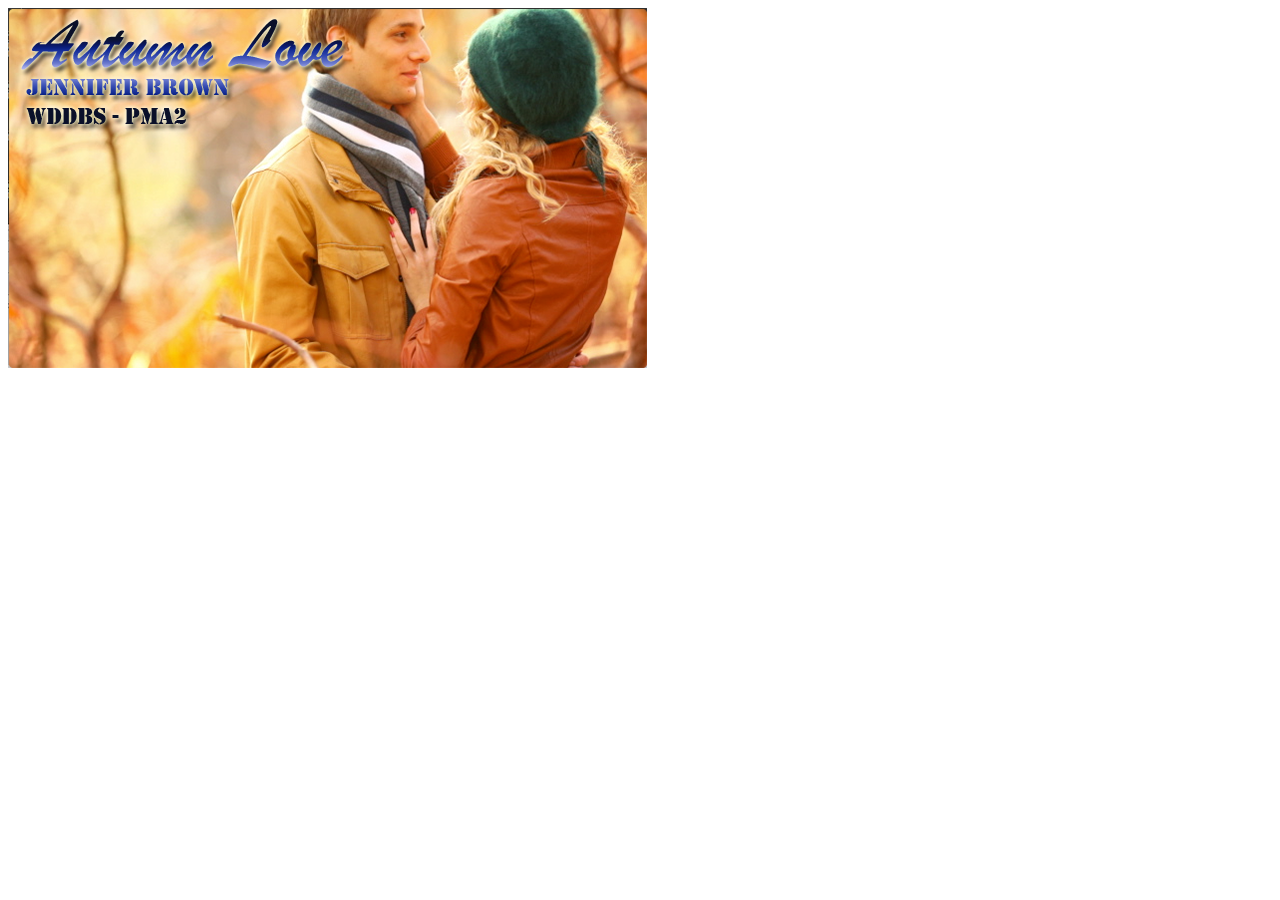
<file: media/graphic.html>
<!DOCTYPE html PUBLIC "-//W3C//DTD XHTML 1.0 Transitional//EN" "http://www.w3.org/TR/xhtml1/DTD/xhtml1-transitional.dtd">
<html xmlns="http://www.w3.org/1999/xhtml">
<head>
<title>Untitled-1</title>
<meta http-equiv="Content-Type" content="text/html; charset=utf-8" />
</head>
<body bgcolor="#FFFFFF">
<!-- Save for Web Slices (Untitled-1) -->
<img id="graphic" src="images/graphic.png" width="640" height="360" alt="" />
<!-- End Save for Web Slices -->
</body>
</html>
</file>
<file: css/main.css>
#home {
	z-index: -999;
  	min-height: 100%;
  	min-width: 59.375%;
  	width: 100%;
  	height: 100%;
  	position: fixed;
  	top: 0;
  	left: 0;
  	
}
/* Social Networking background gradient */

body {
    border-radius: 1.25%;
    border-width: 2em;
    height: 100%;
    line-height: 125%;
    margin: 0 auto;
    padding: 1.875%;
    text-align: center;
    width: 75%;
    color: #999;
    
}

/* Header element of the content page */
#logo {
	margin-top: 25px;
    width: 1086px;
}

/* Navigation Beginning */
nav  {
	display: block;
	width: 100%;
	overflow: hidden;
	text-align: center;
	
}

nav ul {}

nav li {
	clear: both;
	display: inline;
}

nav a {
	background: linear-gradient(#F5F5F5, #C1C1C1) repeat scroll 0 0 rgba(0, 0, 0, 0);
	border-color: #fff #ccc #999 #eee;
	border-style: solid;
	color: #007F3B;
	font: bold 1em 'Libre Baskerville', serif;
	letter-spacing: 1px;
	padding: 1em 2.5em;
	text-decoration: none;
	text-shadow: 0 1px 0 rgba(255,255,255,.5);
	background: -moz-linear-gradient(#f5f5f5, #c1c1c1);
	background: -webkit-gradient(linear, left top, left bottom, from(#f5f5f5), to(#c1c1c1));
	background: -webkit-linear-gradient(#f5f5f5, #c1c1c1);
	background: -o-linear-gradient(#f5f5f5, #c1c1c1);
	background: -ms-linear-gradient(#f5f5f5, #c1c1c1);
	            
 }
 
nav a:hover, nav a:focus {
	outline: 0;
	color: #ebe2d1;
	text-shadow: 0 1px 0 rgba(0,0,0,.2);
	background: #8f6f27;
	background: -moz-linear-gradient(#8f6f27, #235707);
	background: -webkit-gradient(linear, left top, left bottom, from(#fac754), to(#235707));
	background: -webkit-linear-gradient(#fac754, #235707);
	background: -o-linear-gradient(#fac754, #235707);
	background: -ms-linear-gradient(#fac754, #235707);
	background: linear-gradient(#fac754, #235707);
}


/* Navigation Ending */
/* End of the Header of the page */ 

#welcome {
	background: none repeat scroll 0 0;
	float: left;
	font-family: 'Libre Baskerville', serif;
	padding: 50px 20px 20px;	
} 

#welcome h2 {
	color: #333;
}

blockquote {
	font-style: italic;
	padding: 5px;
	text-align: right;
}

embed {
	float: left;
	margin-top: 65px;
	margin-left: 110px;
}

/* Code for Image slide show */
@font-face {
    font-family: 'WebSymbolsRegular';
    src: url('http://html5css3demos.bplaced.net/css3-slider-v3/websymbols-regular-webfont.eot');
    src: url('http://html5css3demos.bplaced.net/css3-slider-v3/websymbols-regular-webfont.eot?#iefix') format('embedded-opentype'), url('http://html5css3demos.bplaced.net/css3-slider-v3/websymbols-regular-webfont.woff') format('woff'), url('http://html5css3demos.bplaced.net/css3-slider-v3/websymbols-regular-webfont.ttf') format('truetype'), url('http://html5css3demos.bplaced.net/css3-slider-v3/websymbols-regular-webfont#WebSymbolsRegular') format('svg');
}

@import url(http://fonts.googleapis.com/css?family=Yanone+Kaffeesatz:400,700);


h1 { 
	color: white;
}

#slideshow-wrap {
    display: block;
    float: right;
    height: 320px;
    margin: 20px auto auto;
    position: relative;
}

#slideshow-inner {
    height: 100%;
    margin-left: -25px;
    overflow: hidden;
    position: relative;
    width: 100%;
}

#slideshow-inner>ul {
    height: 100%;
    width: 500%;
    overflow: hidden;
    position: relative;
    left: 0px;
    -webkit-transition: left .8s cubic-bezier(0.77, 0, 0.175, 1);
    -moz-transition: left .8s cubic-bezier(0.77, 0, 0.175, 1);
    -o-transition: left .8s cubic-bezier(0.77, 0, 0.175, 1);
    transition: left .8s cubic-bezier(0.77, 0, 0.175, 1);
}

#slideshow-inner>ul>li {
    width: 20%;
    height: 320px;
    float: left;
    position: relative;
}

#slideshow-inner>ul>li>img {
    margin: auto;
    height: 100%;
}

#slideshow-wrap label:not(.arrows):active { bottom: -46px }

#slideshow-wrap input[type=radio]#button-1:checked~#slideshow-inner>ul { left: 0 }

#slideshow-wrap input[type=radio]#button-2:checked~#slideshow-inner>ul { left: -100% }

#slideshow-wrap input[type=radio]#button-3:checked~#slideshow-inner>ul { left: -200% }

#slideshow-wrap input[type=radio]#button-4:checked~#slideshow-inner>ul { left: -300% }

#slideshow-wrap input[type=radio]#button-5:checked~#slideshow-inner>ul { left: -400% }

label.arrows {
    font-family: 'WebSymbolsRegular';
    font-size: 25px;
    color: rgb(68,178,48);
    position: absolute;
    top: 50%;
    margin-top: -25px;
    display: none;
    right: 950px;
    opacity: 0.7;
    cursor: pointer;
    z-index: 1000;
    background-color: transparent;
    -webkit-transition: opacity .2s;
    -moz-transition: opacity .2s;
    -o-transition: opacity .2s;
    transition: opacity .2s;
    text-shadow: 0px 0px 3px rgba(0,0,0,.8);
}

label.arrows:hover { opacity: 1 }

label.arrows:active { margin-top: -23px }

input[type=radio]#button-1:checked~.arrows#arrow-2, input[type=radio]#button-2:checked~.arrows#arrow-3, input[type=radio]#button-3:checked~.arrows#arrow-4, input[type=radio]#button-4:checked~.arrows#arrow-5 {
    display: block;
    left: 1005px;
}

input[type=radio]#button-2:checked~.arrows#arrow-1, input[type=radio]#button-3:checked~.arrows#arrow-2, input[type=radio]#button-4:checked~.arrows#arrow-3, input[type=radio]#button-5:checked~.arrows#arrow-4 {
    
    display: block;
    -webkit-transform: scaleX(-1);
    -moz-transform: scaleX(-1);
    -ms-transform: scaleX(-1);
    -o-transform: scaleX(-1);
    transform: scaleX(-1);
}

input[type=radio]#button-2:checked~.arrows#arrow-1 { left: 0px }

input[type=radio]#button-3:checked~.arrows#arrow-2 { left: 0px }

input[type=radio]#button-4:checked~.arrows#arrow-3 { left: 0px }

input[type=radio]#button-5:checked~.arrows#arrow-4 { left: 0px }

.description {
    font-family: 'Yanone Kaffeesatz';
    left: 0;
    margin-left: 100px;
    position: absolute;
    top: 0;
    width: 260px;
    z-index: 1000;
}

.description input { visibility: hidden }

.description label {
    font-family: 'WebSymbolsRegular';
    background-color: rgba(255,255,240,1);
    position: relative;
    left: -120px;
    top: 00px;
    width: 40px;
    height: 27px;
    display: inline-block;
    text-align: center;
    padding-top: 7px;
    border-bottom-right-radius: 15px;
    cursor: pointer;
    opacity: 0;
    -webkit-transition: opacity .2s;
    -moz-transition: opacity .2s;
    -o-transition: opacity .2s;
    transition: opacity .2s;
    z-index: 5;
    color: rgb(20,20,20);
}

#slideshow-inner>ul>li:hover .description label { opacity: 1 }

.description input[type=checkbox]:checked~label { opacity: 1 }

.description .description-text {
    background-color: rgba(255,255,230,.5);
    padding-left: 45px;
    padding-top: 25px;
    padding-right: 15px;
    padding-bottom: 15px;
    position: relative;
    top: -35px;
    z-index: 4;
    opacity: 0;
    -webkit-transition: opacity .2s;
    -moz-transition: opacity .2s;
    -o-transition: opacity .2s;
    transition: opacity .2s;
    color: rgb(20,20,20);
}

.description input[type=checkbox]:checked~.description-text { opacity: 1 }

/*END OF SLIDESHOW */

.links {
text-decoration: none;
padding-top: 2em;
margin-left: 36px;
margin-bottom: 2em;
float: none;
}

select {
font-family: 'Libre Baskerville', serif;
font-size:1em;
}

#tagline {
margin: 54px 882px 90px 468px;
text-align: center;
float: left;
}

strong {
font-weight: bold;
text-shadow: 2px 2px 2px #ebe2d1;
}

/* Table Data */
th  {
color: #333;
}

.content {
float: left;
}

/* End of Table Data */


.address {
margin-top: 50px;
text-align: left;
clear: left;
}

.hours {
margin-top: 30px;
text-align: left;
}

.intro_paragraph {
margin: 56px;
margin-top: 10px;
padding: 0.5em;
width: 25%;
background: #71a856;
border: 0.5em solid #235707;
float: left;
}


.social {
font-family: 'Libre Baskerville', serif;
font-weight: bold;
box-shadow: 2px 2px 2px #71a856;
box-shadow: 2px 2px 2px #422b00;
margin: 56px;
}

section {
margin: 56px;
clear: both;
}

h4 {
font-family: 'Libre Baskervill', serif;
font-weight: bold;
text-align: center;
}

/* Video Data */
video{
	width: 640px;
	height: 360px;
	display: inline;
	margin: 45px 0px 0px 125px;
}

/*map image */
#map {
	margin-top: 20px;
	width: 427px;
	text-align: left;
	float: right;
}
	

#surgery h1, #dental h1, #boarding h1, #vac h1, #exotic h1, #pharmacy h1, #discounts h1, #md h1, #why h1, #working h1, #team h1 {
	color: #333;
    margin-left: 100px;
    margin-top: 50px;
    padding-left: 25px;
    text-align: left;
}

#surgery p, #dental p, #boarding p, #vac p, #exotic p, #pharmacy p, #discounts p, #md p, #working p, #team p {
	clear: both;
    font-family: 'Libre Baskerville',serif;
    line-height: 1.5em;
    margin: 0 75px 0 125px;
    text-align: left;
}

#surgery img{
	float: right;
}	

#vac ul li {
	padding: 5px;
}	

#working{
	float: right;
	width: 500px;
}

#why{
	float: left;
	width: 500px;
}

#why ul{
	padding-left: 25px;
	margin-left: 100px;
	font-family: 'Libre Baskerville',serif;
    line-height: 1.5em;
    
}

#team{
	width: 500px;
	clear: right;
}		

#team h2{
	color: #333;
    margin-left: 100px;
    margin-top: 50px;
    padding: 25px;
    text-align: left;
    width: 250px;
} 

#team h3{
	color: #333;
    margin-left: 100px;
    margin-top: 50px;
    padding: 25px;
    text-align: left;
    width: 250px;
	float: right;
}	



#team ul,li {
	display: inline;
	padding-left: 0px;
}

#team a.rollover {
	text-decoration: none;
}

#team a.rollover:hover {
	background-position: -150px 0;
}

#team .displace {
	left:19em;
	position: absolute;
}

.center {
text-align: center;
}

/*Form Information on the Contact Page */
#contactform {
margin-top: 100px;
border: none;
clear: both;
}

#contactform p {
text-align: justify;
padding: 15px;
}

#contactform legend {
	display: block;
	float: left;
	padding: 15px;
}

.contactinfo {
	clear: both;
    color: #333333;
}

label input {
display: block;
text-align: left;
float: left;
}

/* Gradient Button */
myButton {
    	-moz-box-shadow:inset 0px 0px 14px -3px #eaf5e9;
    	-webkit-box-shadow:inset 0px 0px 14px -3px #eaf5e9;
   		box-shadow:inset 0px 0px 14px -3px #eaf5e9;
        
    	background:-webkit-gradient(linear, left top, left bottom, color-stop(0.05, #2c6606), color-stop(1, #0e2b0b));
		background:-moz-linear-gradient(top, #2c6606 5%, #0e2b0b 100%);
    	background:-webkit-linear-gradient(top, #2c6606 5%, #0e2b0b 100%);
    	background:-o-linear-gradient(top, #2c6606 5%, #0e2b0b 100%);
    	background:-ms-linear-gradient(top, #2c6606 5%, #0e2b0b 100%);
    	background:linear-gradient(to bottom, #2c6606 5%, #0e2b0b 100%);
        
    	background-color:#2c6606;
        
    	-moz-border-radius:6px;
    	-webkit-border-radius:6px;
    	border-radius:6px;
    	border:1px solid #a2cf9d;
        
    	display:inline-block;
    	color:#c5d4c3;
    	font-family:arial;
    	font:1em bold;
    	margin: 1em;
    	padding:6px 24px;
    	text-decoration:none;
        text-shadow:0px 1px 0px #979e96;
        float: right;
        
}
.myButton:hover {
        background:-webkit-gradient(linear, left top, left bottom, color-stop(0.05, #0e2b0b), color-stop(1, #2c6606));
        background:-moz-linear-gradient(top, #0e2b0b 5%, #2c6606 100%);
        background:-webkit-linear-gradient(top, #0e2b0b 5%, #2c6606 100%);
        background:-o-linear-gradient(top, #0e2b0b 5%, #2c6606 100%);
        background:-ms-linear-gradient(top, #0e2b0b 5%, #2c6606 100%);
        background:linear-gradient(to bottom, #0e2b0b 5%, #2c6606 100%);
        
        background-color:#0e2b0b;
}
.myButton:active {
        position:relative;
        top:1px;
}
/*End of Form Data */



.hospital-info {
	margin-top: 41px;
	width: 300px;
	font: 'Libre Baskerville', serif;
	font-size: 20px;
	text-align: left;
	padding-top: 25px 0px 0px 3px;
	float: right;
}



/* End of Content */
footer {
		margin: 425px 50px 0 50px;
		text-align: center;
   	 	padding: 10em;
   	 	color: #aeaeae;
}

footer ul {}
footer li { 
	float: left; 
	padding: 0 10px;
	border-right: solid 1px #eaeaea;
}
footer li:last-child { border-right: none; }


/* Media Query -------------------------------------------------------------------------/*
/* Desktops and laptops ----------- */
@media only screen and (min-width : 1224px) {
/* Styles */
#gradient {
	z-index: -999;
	min-height: 100%;
  	min-width: 59.375%;
  	width: 100%;
  	height: 100%;
  	position: fixed;
  	top: 0;
  	left: 0;
}

.links {
margin-right: 0.5em;
margin-left: 0.3em;
margin-top: 0.5%;
padding: 0.5%;
float: right;
}
}


/* Tablet Portrait size to Standard 960 (devices and browsers) */
@media screen and (min-width: 768px) and (max-width: 956px) {

#home {
	z-index: -999;
  	min-height: 100%;
  	min-width: 59.375%;
  	width: 100%;
  	height: 100%;
  	position: fixed;
  	top: 0;
  	left: 0;
  	display: none;
}

#logo {
margin: 1em 0 1em 2em;
clear: left;
}

#image {
	margin: 1em 0 1em 2em;
	max-width: 100%;
	padding: 1em;
}

.links {
margin-left: 0.3em;
margin-top: 0.5%;
padding: 0.5%;
float: left;
}

h1 {
font-family: 'Libre Baskerville', serif;
font-weight: bold;
margin: 0.01em 0 0.01em 1.3em;
clear:both;
}

.hours {
margin: 20px;
margin-left: 56px;
padding: 0.5em;
text-align: left;
background-color: #71a856;
box-shadow: 0.5em 0.5em 0.5em #8f6f27;
float: left;
}
}

/* Mobile Landscape Size to Tablet Portrait (devices and browsers) */
@media only screen and (min-width: 480px) and (max-width: 767px) {
#home {
	z-index: -999;
  	min-height: 100%;
  	min-width: 59.375%;
  	width: 100%;
  	height: 100%;
  	position: fixed;
  	top: 0;
  	left: 0;
  	display: none;
}

h1 {
margin: 20px;
font: bold 2em 'Libre Baskerville', serif;
text-align: center;
float: left;
}

td {
display: inline;
}

.hours {
margin: 20px;
margin-left: 56px;
padding: 0.5em;
text-align: left;
background-color: #71a856;
box-shadow: 0.5em 0.5em 0.5em #8f6f27;
float: left;
}
}

/* Smartphones (portrait and landscape) ----------- */
@media only screen and (min-width: 320px) and (max-width: 480px) {
/* Styles */

#home {
	z-index: -999;
  	min-height: 100%;
  	min-width: 59.375%;
  	width: 100%;
  	height: 100%;
  	position: fixed;
  	top: 0;
  	left: 0;
  	display: none;
}

#image {
	margin-left: 2em;
	margin-bottom: 0.5em;
	max-width: 100%;
	padding: 1em;
	display: none;
}
h1 {
font: bold 2em 'Libre Baskerville', serif;
text-align: center;
float: left;
}
.hours {
margin: 20px;
margin-left: 56px;
padding: 0.5em;
text-align: left;
background-color: #71a856;
box-shadow: 0.5em 0.5em 0.5em #8f6f27;
float: left;
}
}
</file>
